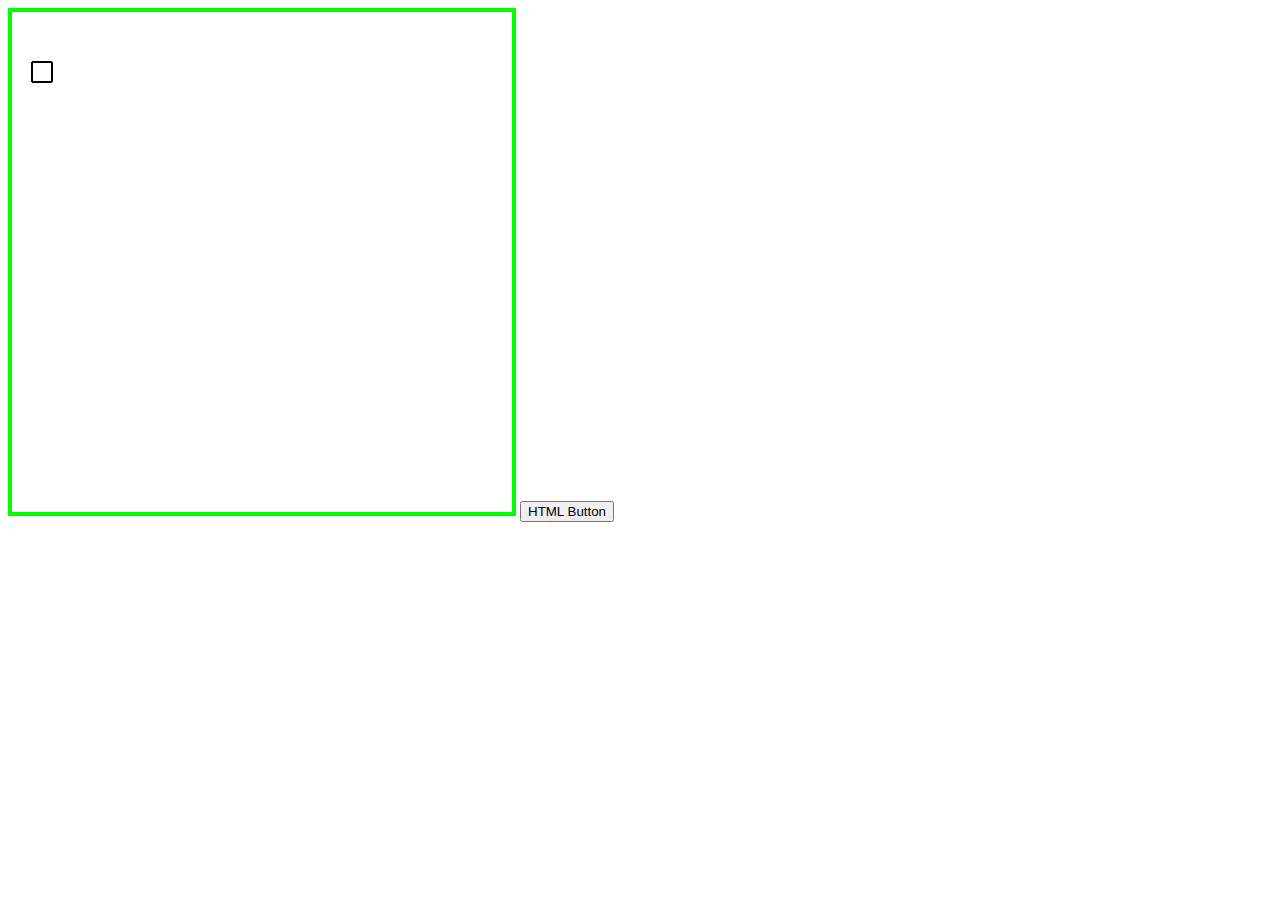
<file: boxgame.html>
<!DOCTYPE HTML>
<html>
<head>
    <title></title>
    <link rel="stylesheet" href="boxgame.css" type="text/css" />
    
</head>
<body>
    <canvas id="mycanvas" width="500px" height="500px" style="border: 4px solid lime"></canvas>
    
    <script src="boxgame.js"> </script>
    <script src="boxgame.css"> </script>
    <button type="button">HTML Button </button> 
    <!-- button that does nothing, it was going to be a clear canvas 
    and another one to change color of the canvas ect but I couldn't 
    get that to work yet --!>
   
</body>
</html>
</file>
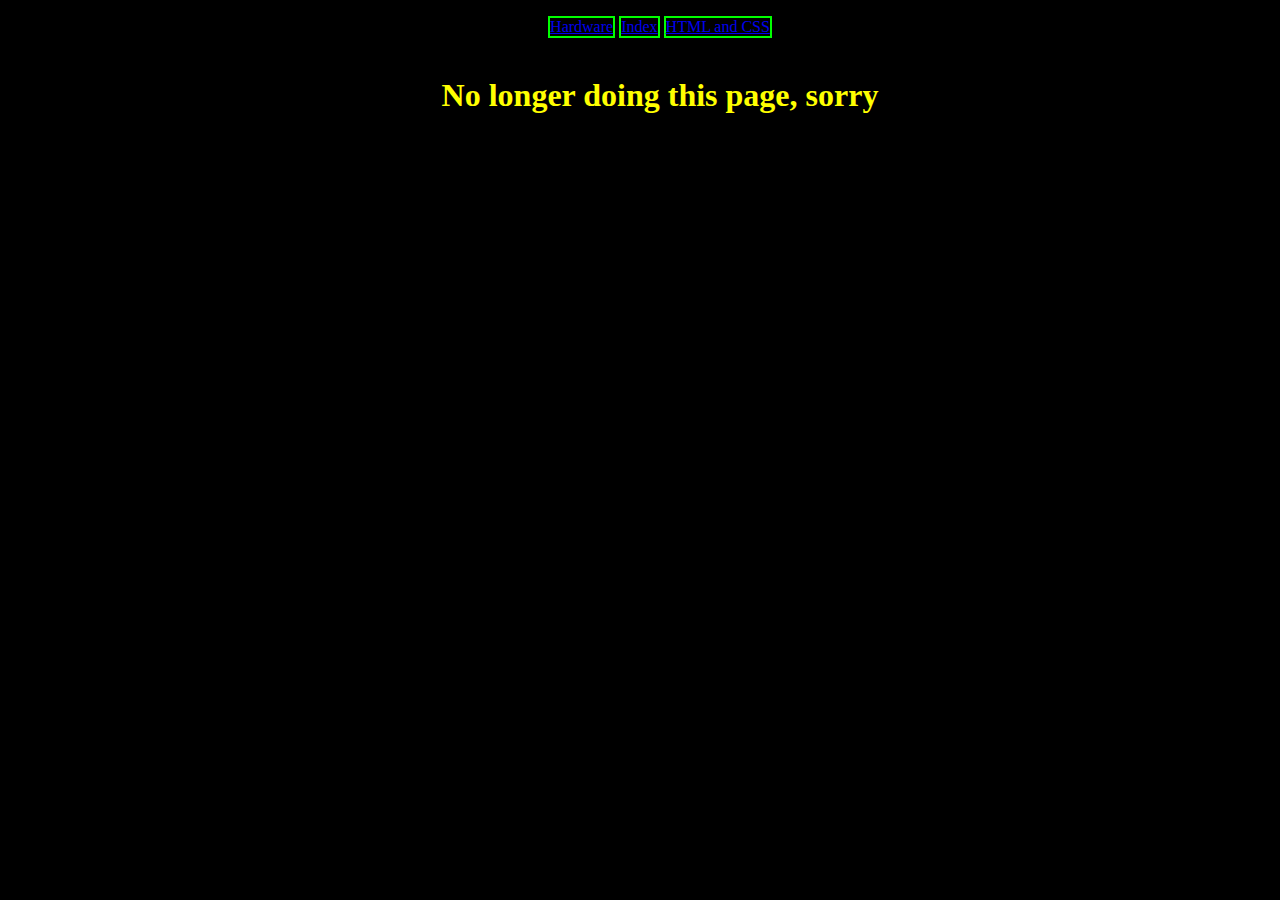
<file: hardware.html>
<!DOCTYPE html>
<html>
    <head><link rel="stylesheet" href="mainstyle.css" type="text/css" />
     <ul id="navbar">
        <li> <a href="hardware.html">Hardware </a></li>    
        <li> <a href="index.html">Index </a></li>
        <li> <a href="htmlcss.html">HTML and CSS </a> </li>

         <link type="text/css" rel"stylesheet" href"hardware.html.css" /> <tittle></tittle></head>
         
    <body>
<br> <br> <font color="#FFFF00"> <Title>No longer doing page sorry!</Title>
<h1>No longer doing this page, sorry</h1>
    </body>
</html>
</file>
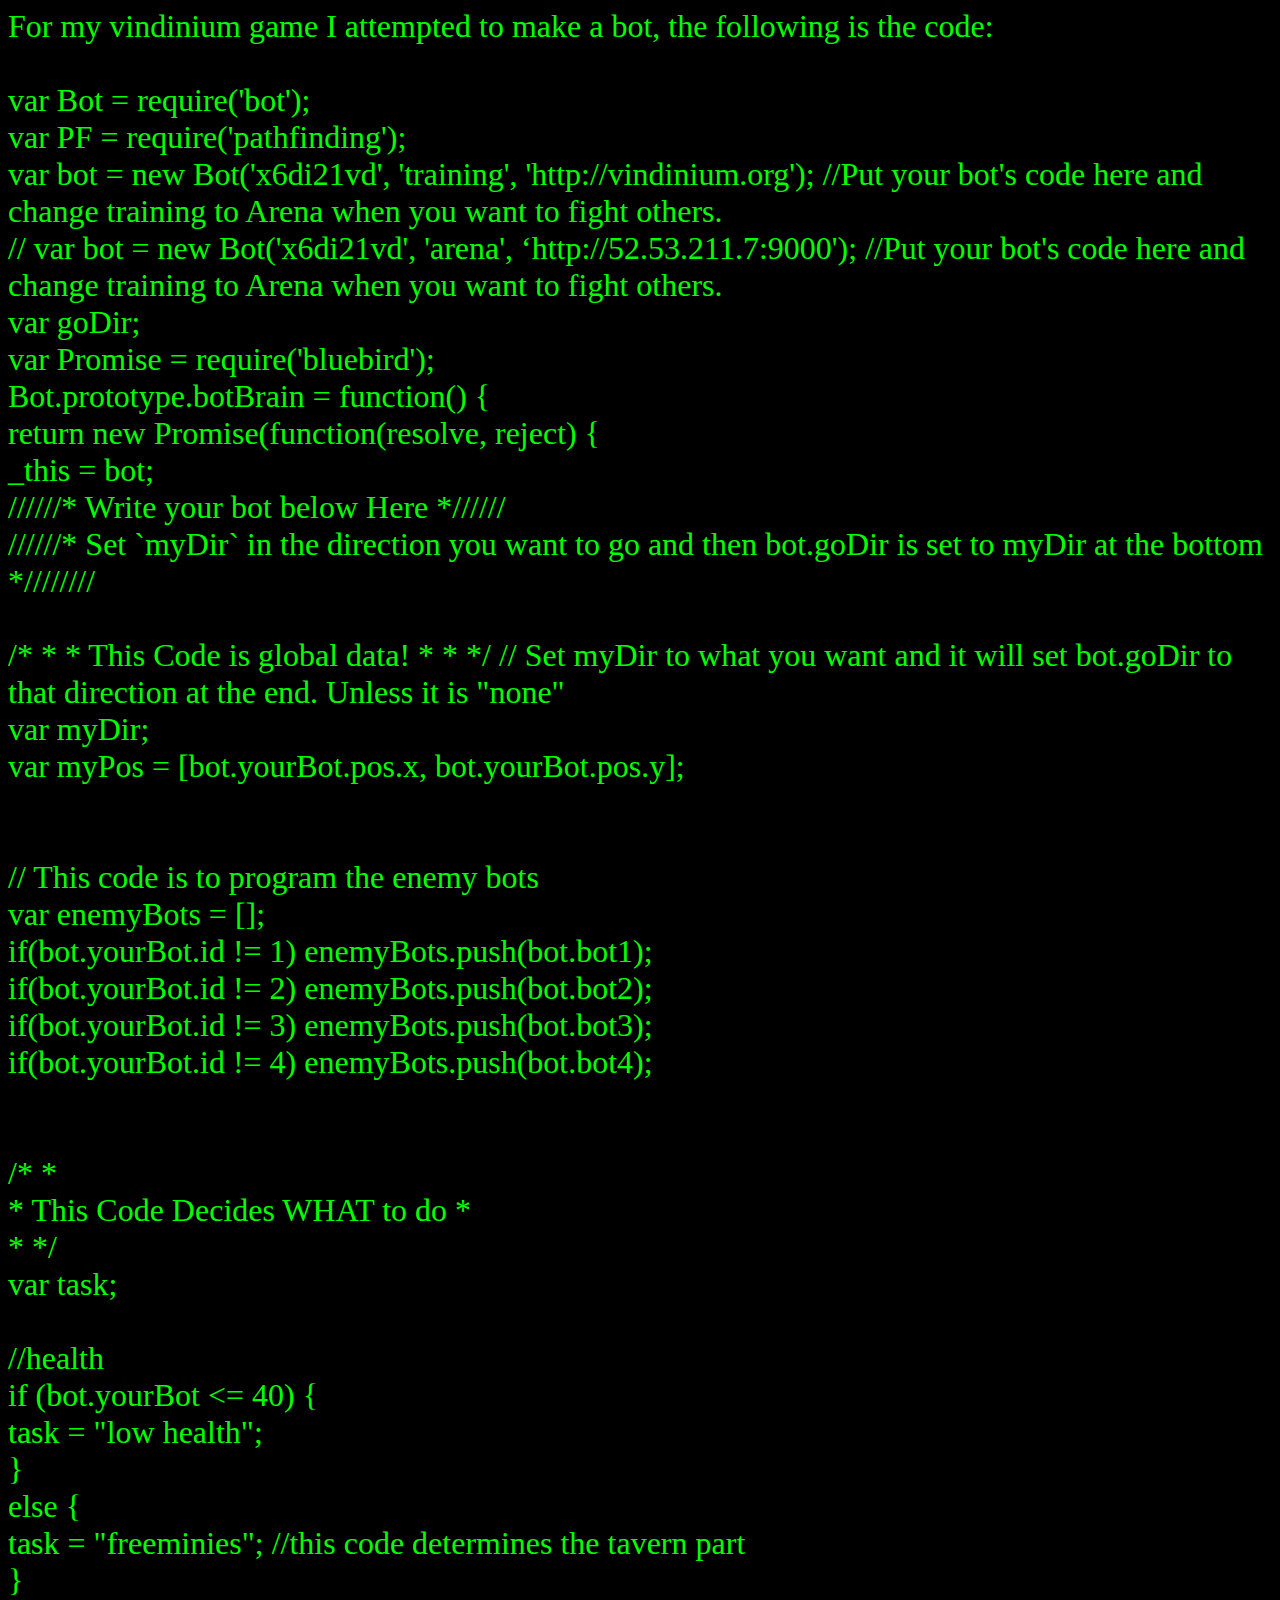
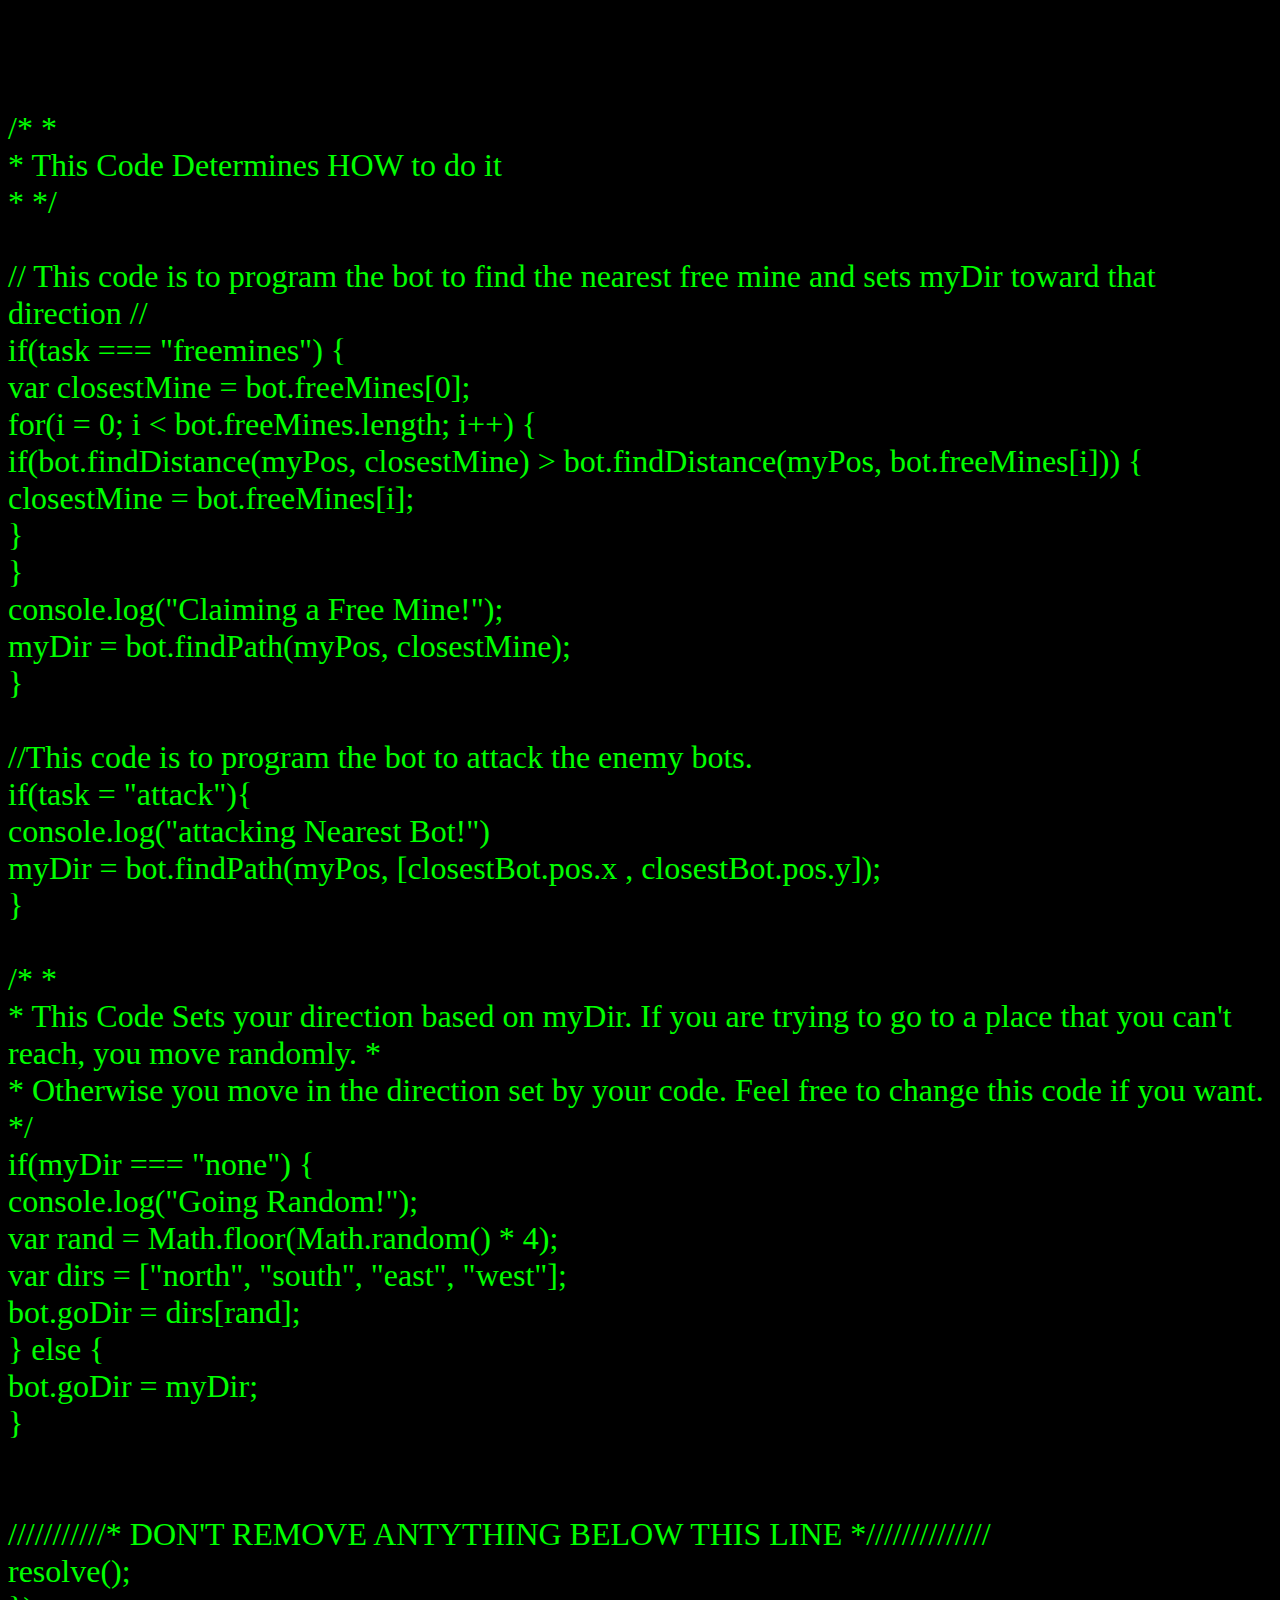
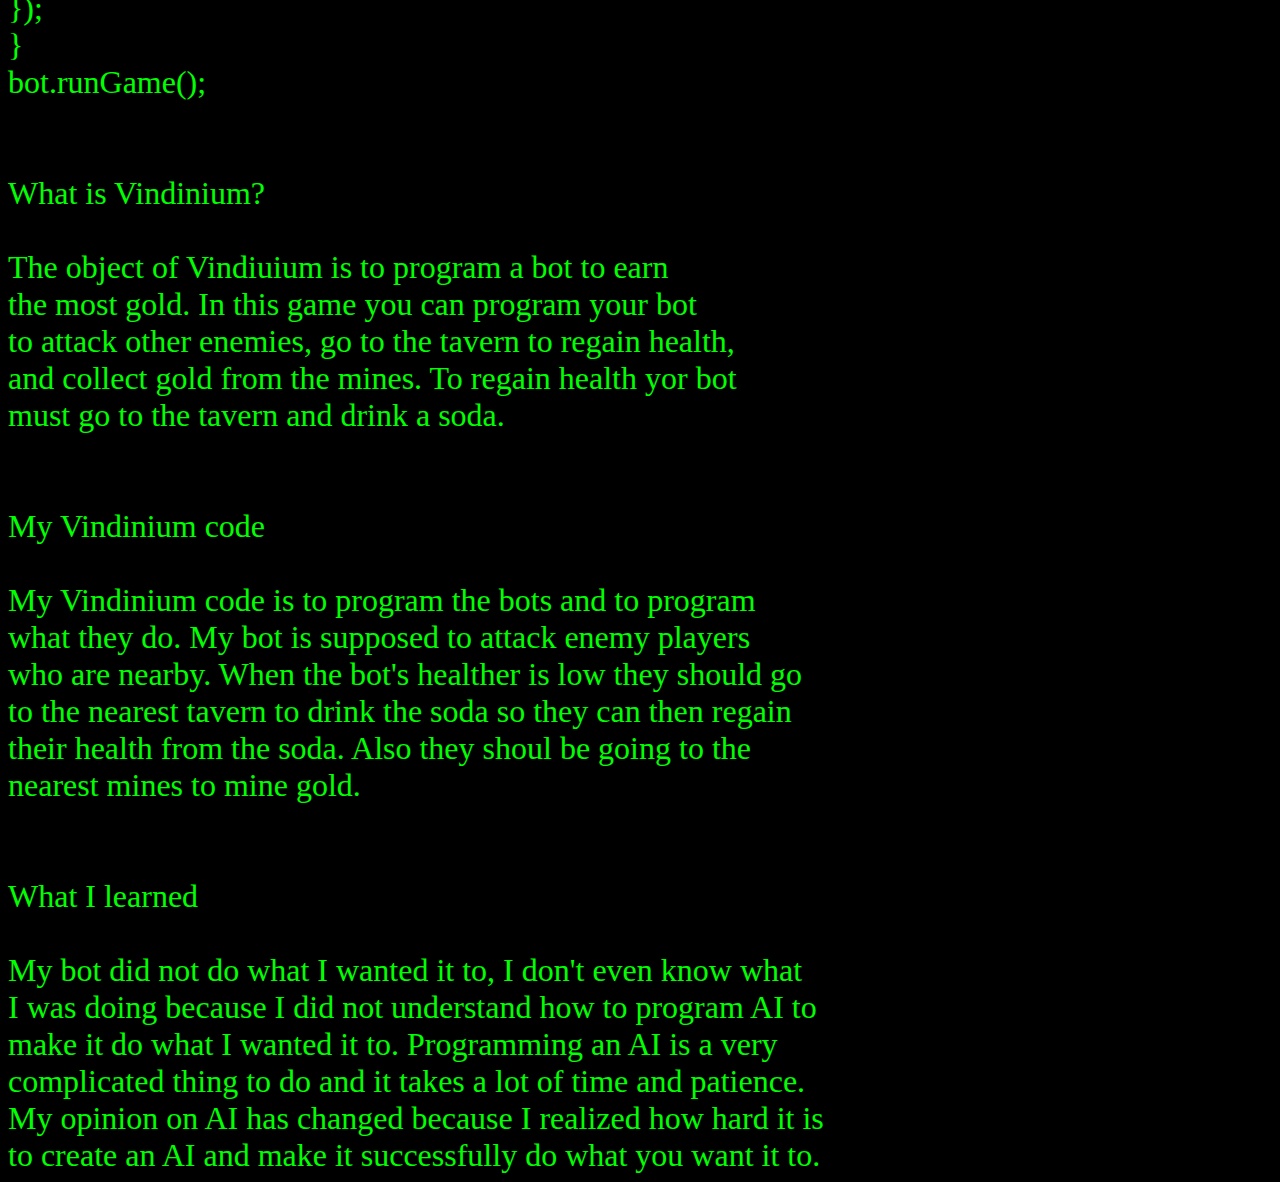
<file: vindiniumpage.html>
<!DOCTYPE HTML>
<html>
    <title>Vindinium page</title>
     <link rel="stylesheet" href="vindpage.css" type="text/css" />
    <body>For my vindinium game I attempted to make a bot, the following is the
    code: <br> </br>var Bot = require('bot');<br>
var PF = require('pathfinding'); </br>
var bot = new Bot('x6di21vd', 'training', 'http://vindinium.org'); //Put your 
bot's code here and change training to Arena when you want to fight others.<br>
// var bot = new Bot('x6di21vd', 'arena', ‘http://52.53.211.7:9000'); //Put your
bot's code here and change training to Arena when you want to fight others.</br>
var goDir;<br>
var Promise = require('bluebird');</br>
Bot.prototype.botBrain = function() { <br>
    return new Promise(function(resolve, reject) { </br>
        _this = bot; <br>
        //////* Write your bot below Here *////// </br>
        //////* Set `myDir` in the direction you want to go and then bot.goDir 
        is set to myDir at the bottom *//////// <br>
</br>
        /*                                      * 
         * This Code is global data!            *
         *                                      */
        // Set myDir to what you want and it will set bot.goDir to that 
        direction at the end.  Unless it is "none" </br>
        var myDir; <br>
        var myPos = [bot.yourBot.pos.x, bot.yourBot.pos.y]; </br>
<br>
</br>
        // This code is to program the enemy bots <br>
        var enemyBots = [];</br>
        if(bot.yourBot.id != 1) enemyBots.push(bot.bot1);<br>
        if(bot.yourBot.id != 2) enemyBots.push(bot.bot2);</br>
        if(bot.yourBot.id != 3) enemyBots.push(bot.bot3);<br>
        if(bot.yourBot.id != 4) enemyBots.push(bot.bot4);</br>
<br>
</br>
        /*                                      * <br>
         * This Code Decides WHAT to do         *</br>
         *                                      */<br>
     var task;</br>
     <br>
     //health </br>
     if (bot.yourBot <= 40) { <br>
         task = "low health"; </br>
    } <br>
    else { </br> 
        task = "freeminies"; //this code determines the tavern part <br>
    }   </br>
<br>
</br>
<br>
        /*                                      * </br>
         * This Code Determines HOW to do it  <br>
         *                                      */</br>
     <br>
        // This code is to program the bot to find the nearest free mine and
        sets myDir toward that 
        direction // </br>
        if(task === "freemines") {<br>
            var closestMine = bot.freeMines[0]; </br>
            for(i = 0; i < bot.freeMines.length; i++) { <br>
                if(bot.findDistance(myPos, closestMine) > bot.findDistance(myPos, bot.freeMines[i])) { </br>
                    closestMine = bot.freeMines[i];<br>
                }</br>
            }<br>
            console.log("Claiming a Free Mine!"); </br>
            myDir = bot.findPath(myPos, closestMine);<br>
        }</br>
<br>
        //This code is to program the bot to attack the enemy bots. </br>
        if(task = "attack"){ <br>
            console.log("attacking Nearest Bot!")</br>
            myDir = bot.findPath(myPos, [closestBot.pos.x , closestBot.pos.y]); <br>
        }</br>
<br>
        /*   * </br>
         * This Code Sets your direction based on myDir.  If you are trying to
         go to a place that you can't reach, you move randomly.   * <br>
         * Otherwise you move in the direction set by your code.  Feel free to 
         change this code if you want.                            */ </br>
        if(myDir === "none") { <br>
            console.log("Going Random!"); </br>
            var rand = Math.floor(Math.random() * 4); <br>
            var dirs = ["north", "south", "east", "west"];</br>
            bot.goDir = dirs[rand];<br>
        } else {</br>
            bot.goDir = myDir; <br>
        }</br>
<br>
</br>
        ///////////* DON'T REMOVE ANTYTHING BELOW THIS LINE *//////////////<br>
        resolve();</br>
    });<br>
}</br>
bot.runGame(); </body> <br> </br> <br> <tittle>What is Vindinium?</tittle></br><br>
<body> The object of Vindiuium is to program a bot to earn <br> the most gold.
In this game you can program your bot</br> to attack other enemies, go to the
tavern to regain health, <br> and collect gold from the mines.
  To regain health yor bot<br> must go 
to the tavern and drink 
a soda.  <br></br><br>

<tittle> My Vindinium code</tittle><br></br>My Vindinium code is to program 
the bots and to program <br>what they do.  My bot is 
supposed to attack enemy players<br> who are nearby.  When the bot's 
healther is low they should go <br>to the nearest tavern to drink the soda 
so they can then regain</br> their health from the soda.
Also they shoul be going to the <br>nearest mines to mine gold.</br>  <br> </br>

<tittle>What I learned</tittle><br></br>My bot did not do what 
I wanted it to, I don't even know what<br> I was doing because I did not 
understand how to program AI to</br> make it do what I wanted it to. 
Programming an AI is a very <br>complicated thing to do and it takes a lot
of time and patience.  <br>My opinion on AI has changed because I realized 
how hard it is </br>
to create an AI and make it successfully do what you want it to.</body>
</html>
</file>
<file: boxgame.css>
.button {
    background-color: #00ff00; /* Green */
    border: none;
    color: green;
    padding: 15px 32px;
    text-align: center;
    text-decoration: none;
    display: inline-block;
    font-size: 16px;
    
}
.button :hover {
    box-shadow: 0 12px 16px 0 rgba(0,0,0,0.24), 0 17px 50px 0 rgba(0,0,0,0.19);
}
</file>
<file: mainstyle.css>
body {
            background-color: black;
        }
        
        .title-color {
            color: lime;
            font-size:2em;
        }
        .about-Eva {
             color: lime;
            font-size:1.2em;
        }
        p {
    font-family: "serifn", Times, serif;
}
body {text-align:center;
}

#navbar{
    text-align:center;
}
#navbar li{
    display:inline-block;
    border: 2px solid lime;
}
#navbar li:hover {
    background-color: lime;
    font-size:1.3em;
}
</file>
<file: vindpage.css>
body{
    font-size: 2em;
    color: lime;
    background-color: black;
}
</file>
